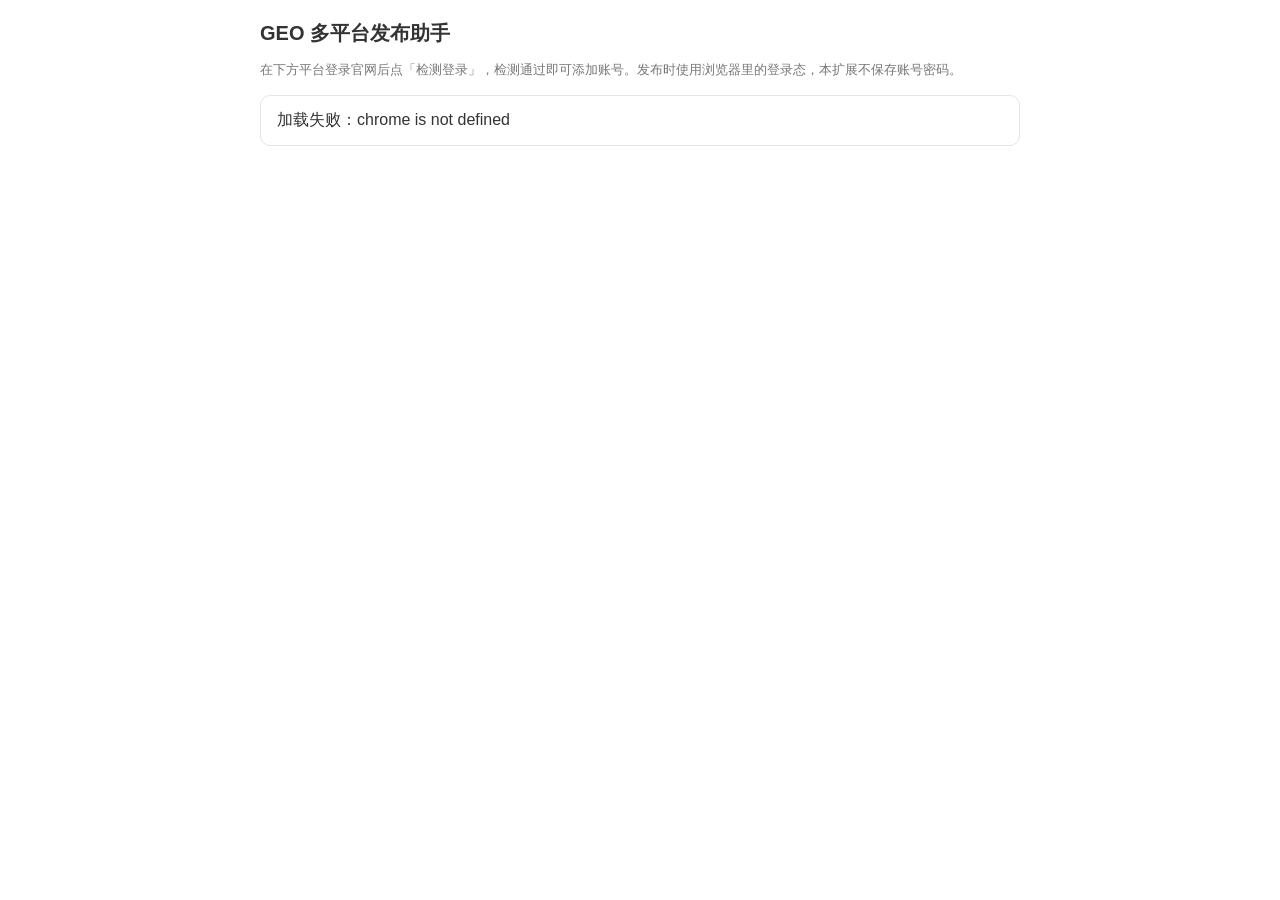
<file: extension/options/options.html>
<!DOCTYPE html>
<html lang="zh-CN">
<head>
  <meta charset="UTF-8">
  <title>GEO 发布助手 · 账号管理</title>
  <link rel="stylesheet" href="options.css">
</head>
<body>
  <header>
    <h1>GEO 多平台发布助手</h1>
    <p class="sub">在下方平台登录官网后点「检测登录」，检测通过即可添加账号。发布时使用浏览器里的登录态，本扩展不保存账号密码。</p>
  </header>
  <main id="platforms"></main>
  <template id="account-row">
    <li class="account">
      <span class="nick"></span>
      <label class="chk"><input type="checkbox" class="enabled"> 启用</label>
      <label class="chk"><input type="radio" class="default" name="default"> 默认发布</label>
      <button class="del">删除</button>
    </li>
  </template>
  <script src="options.js"></script>
</body>
</html>
</file>
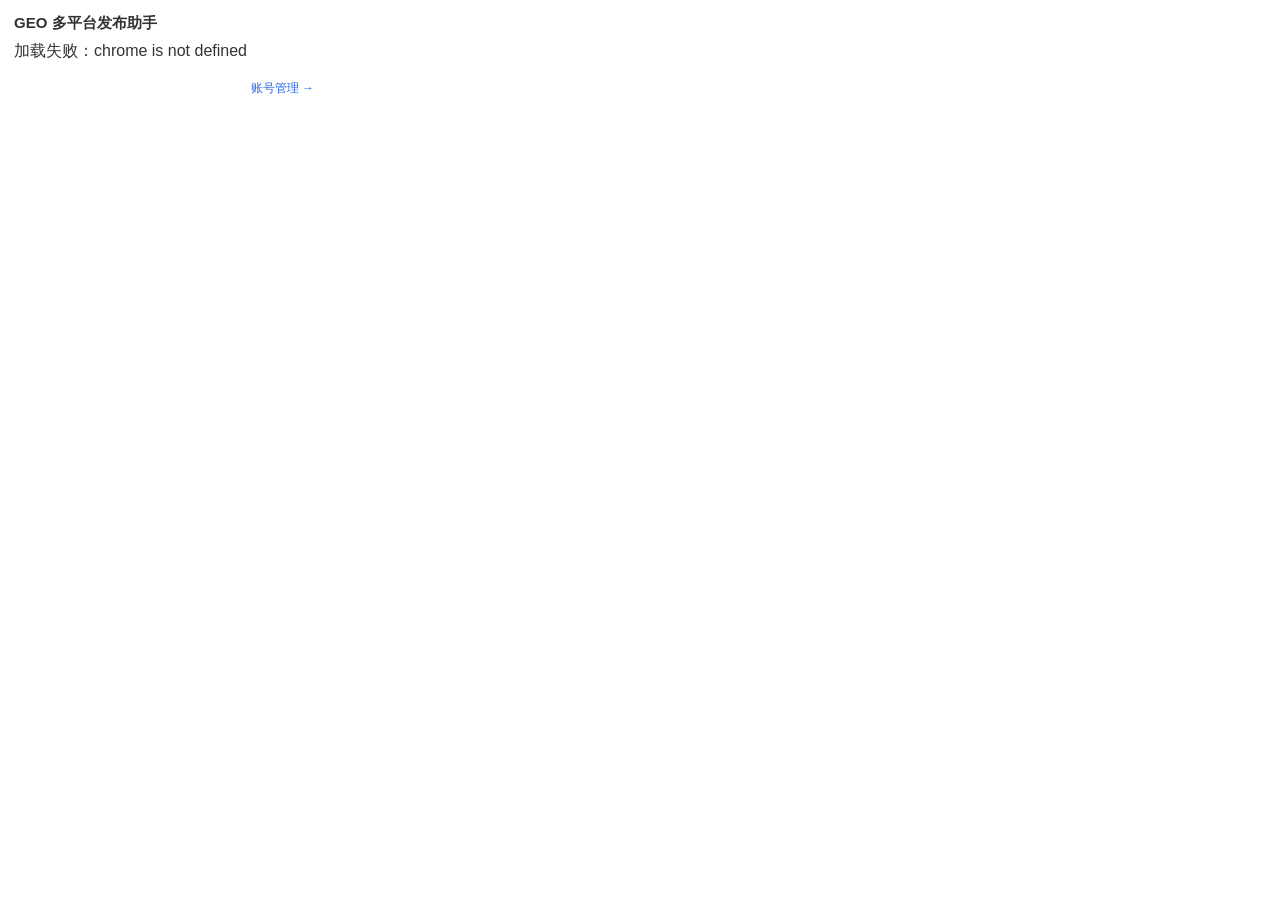
<file: extension/popup/popup.html>
<!DOCTYPE html>
<html lang="zh-CN">
<head>
  <meta charset="UTF-8">
  <style>
    body { font-family: -apple-system, "PingFang SC", sans-serif; width: 300px; margin: 0; padding: 14px; color: #333; }
    h1 { font-size: 15px; margin: 0 0 8px; }
    .row { display: flex; align-items: center; gap: 8px; padding: 5px 0; font-size: 13px; }
    .dot { width: 8px; height: 8px; border-radius: 50%; background: #ccc; }
    .dot.on { background: #22c55e; }
    .name { flex: 1; }
    a { font-size: 12px; color: #2563eb; text-decoration: none; }
  </style>
</head>
<body>
  <h1>GEO 多平台发布助手</h1>
  <div id="list"><div class="row">读取中…</div></div>
  <p style="text-align:right"><a href="../options/options.html" target="_blank">账号管理 →</a></p>
  <script src="popup.js"></script>
</body>
</html>
</file>
<file: extension/options/options.css>
body { font-family: -apple-system, "PingFang SC", "Microsoft YaHei", sans-serif; max-width: 760px; margin: 0 auto; padding: 20px; color: #333; }
h1 { font-size: 20px; margin: 0 0 4px; }
.sub { color: #777; font-size: 13px; line-height: 1.6; }
.card { border: 1px solid #e5e5e5; border-radius: 10px; padding: 14px 16px; margin: 14px 0; }
.card-head { display: flex; align-items: center; gap: 10px; }
.card-head h2 { font-size: 16px; margin: 0; flex: 1; }
.badge { font-size: 12px; padding: 2px 8px; border-radius: 10px; }
.badge.ok { background: #e6f7e9; color: #1a7f37; }
.badge.no { background: #f2f2f2; color: #888; }
button { cursor: pointer; border: 1px solid #d0d0d0; background: #fff; border-radius: 6px; padding: 4px 12px; font-size: 13px; }
button.primary { background: #2563eb; color: #fff; border-color: #2563eb; }
button:disabled { opacity: .5; cursor: default; }
ul.accounts { list-style: none; padding: 0; margin: 10px 0 0; }
.account { display: flex; align-items: center; gap: 14px; padding: 6px 0; border-top: 1px dashed #eee; font-size: 14px; }
.nick { flex: 1; }
.chk { display: flex; align-items: center; gap: 4px; font-size: 13px; color: #555; }
.hint { color: #999; font-size: 13px; margin-top: 8px; }
.empty { color: #999; font-size: 13px; }
</file>
